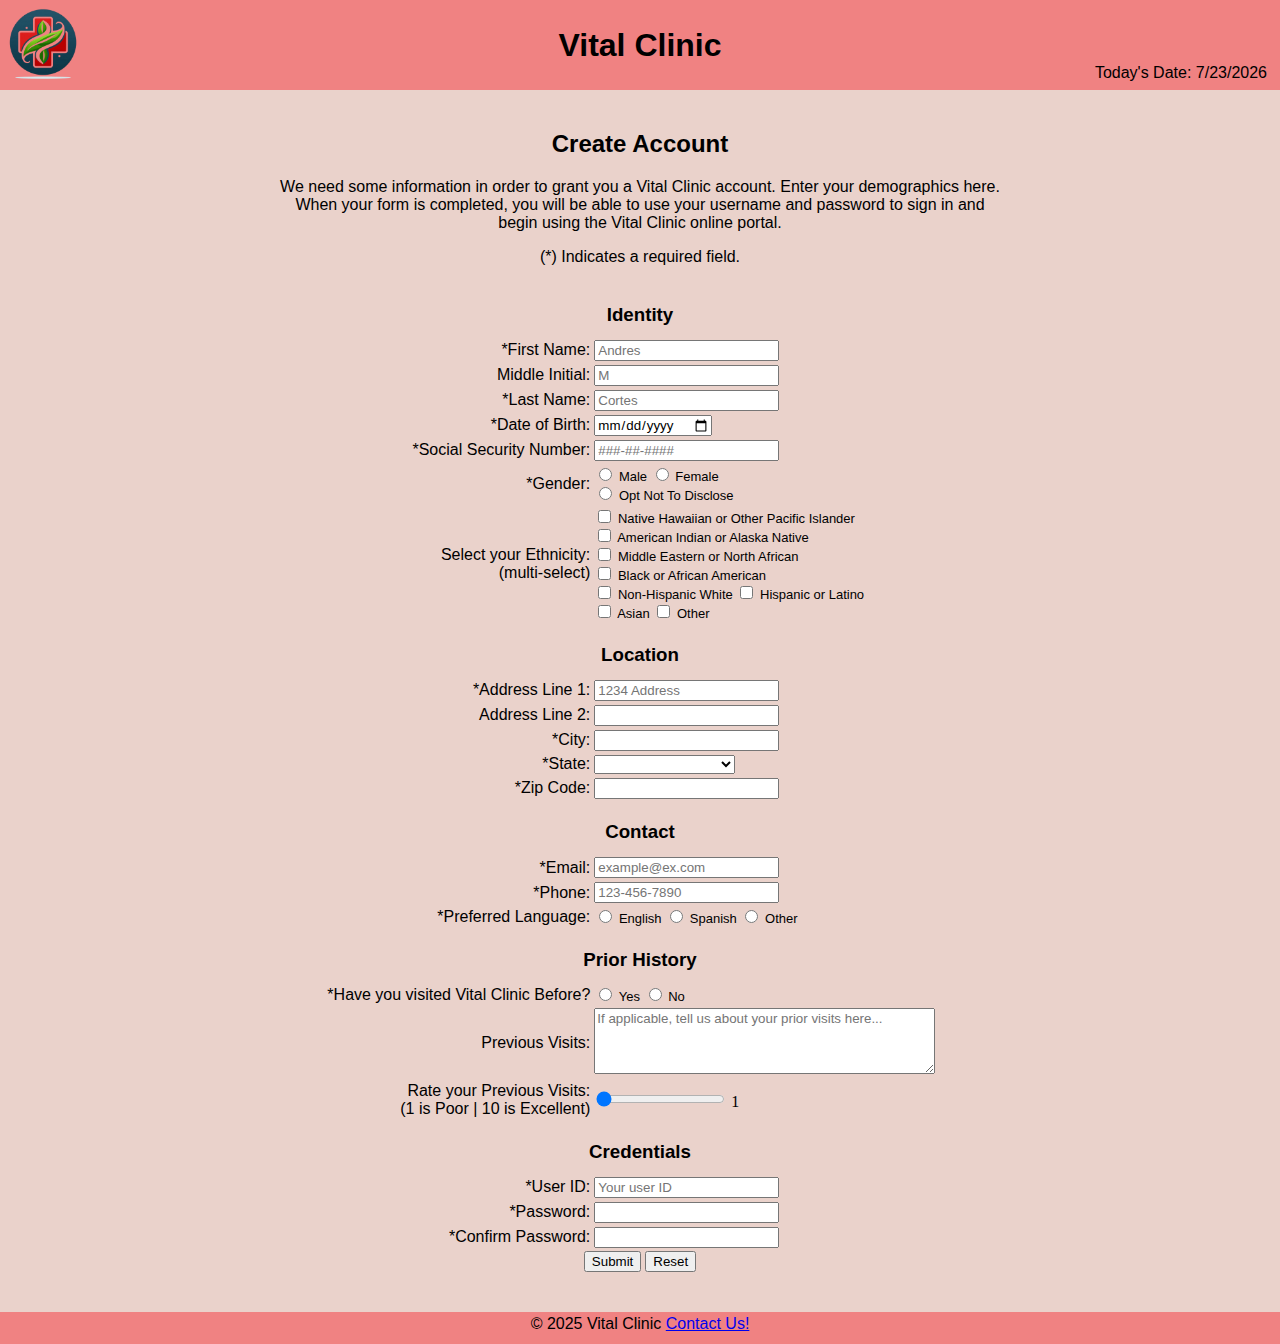
<file: index.html>
<!DOCTYPE html>
    <!--
    Program Name: index.html
    Name: Andres Cortes
    Date Created: 02/05/2025
    Date Last Edited: 02/10/2025
    Version: 1.1
    Description: Homework 1 HTML
    Credits: The skeleton of this HTML code is from MISSO. No public link to cite.
    -->
<html lang="en">
    <head>
        <!-- Credit fav snippet | URL: https://stackoverflow.com/questions/9943771/adding-a-favicon-to-a-static-html-page -->
        <link rel="icon" type="image/png" href="Images/medical-logo_fav-icon.png">
        <link rel="stylesheet" href="style.css">
        <title>Patient Registration</title>
    </head>
    <body>
        <header>
            <table>
                <tr>
                    <td id="logo-cell">
                        <a href="index.html">
                            <img
                                src="Images/medical_logo.png"
                                alt="Vital Clinic's Logo"
                                id="logo"/>
                        </a>
                    </td>
                    <td>
                        <h1>Vital Clinic</h1>
                    </td>
                    <td id="date-cell">
                        <p id="date">Today's Date: <span id="today"></span></p>
                    </td>
                </tr>
            </table>
        </header>
        <main>
            <div class="form-container">
                <form action="thank-you.html">
                    <div>
                        <h2 id="upper-header">Create Account</h2>
                        <!-- Credits preface | URL: https://www.mykelseyonline.com/MyChart/Signup -->
                        <p class="center">We need some information in order to grant you a Vital Clinic account.
                            Enter your demographics here. When your form is completed, you will
                            be able to use your username and password to sign in and begin using the Vital Clinic online portal.</p>
                        <p class="center">(*) Indicates a required field.</p>
                    </div>
                    <table>
                        <!-- 2 Columns | About 26 Rows -->
                        <!-- Section 1 | Identity -->
                        <tr> <td colspan="100"> <h3 class="section-header">Identity</h3> </td> </tr>
                        <tr>
                            <td class="td1"> <label for="firstName">*First Name:</label> </td>
                            <td>
                                <input
                                    type="text"
                                    name="firstName"
                                    id="firstName"
                                    maxlength="30"
                                    placeholder="Andres"
                                    required>
                            </td>
                        </tr>
                        <tr>
                            <td class="td1"> <label for="middleInitial">Middle Initial:</label> </td>
                            <td>
                                <input
                                    type="text"
                                    name="middleInitial"
                                    id="middleInitial"
                                    maxlength="1"
                                    placeholder="M">
                            </td>
                        </tr>
                        <tr>
                            <td class="td1"> <label for="lastName">*Last Name:</label> </td>
                            <td>
                                <input
                                    type="text"
                                    name="lastName"
                                    id="lastName"
                                    maxlength="30"
                                    placeholder="Cortes"
                                    required>
                            </td>
                        </tr>
                        <tr>
                            <td class="td1"> <label for="dob">*Date of Birth:</label> </td>
                            <td>
                                <input
                                    type="date"
                                    id="dob"
                                    name="dob"
                                    required>
                            </td>
                        </tr>
                        <tr>
                            <td class="td1"> <label for="ssn">*Social Security Number:</label> </td>
                            <td>
                                <input
                                    type="password"
                                    name="ssn"
                                    id="ssn"
                                    minlength="9"
                                    maxlength="11"
                                    placeholder="###-##-####"
                                    required>
                            </td>
                        </tr>
                        <tr>
                            <td class="td1"> <label for="gender">*Gender:</label> </td>
                            <td class="td2">
                                <input
                                    type="radio"
                                    name="gender"
                                    value='M'
                                    id="g1"
                                    required>
                                <label for="gender">Male</label>
                                <input
                                    type="radio"
                                    name="gender"
                                    value='F'
                                    id="g2">
                                <label for="gender">Female</label>
                                <br>
                                <input
                                    type="radio"
                                    name="gender"
                                    value='X'
                                    id="g3">
                                <label for="gender">Opt Not To Disclose</label>
                            </td>
                        </tr>
                        <tr>
                            <td class="td1"> <label for="history">Select your Ethnicity:<br>(multi-select)</label> </td>
                            <td class="td2">
    
                                <input
                                    type="checkbox"
                                    id="pacific"
                                    name="ethnicity"
                                    value="pacific">
                                <label for="pacific">Native Hawaiian or Other Pacific Islander</label><br>
    
                                <input
                                    type="checkbox"
                                    id="native"
                                    name="ethnicity"
                                    value="native">
                                <label for="native">American Indian or Alaska Native</label><br>
                                
                                <input
                                    type="checkbox"
                                    id="middle-eastern"
                                    name="ethnicity"
                                    value="middle-eastern">
                                <label for="middle-eastern">Middle Eastern or North African</label><br>
    
                                <input
                                    type="checkbox"
                                    id="black"
                                    name="ethnicity"
                                    value="black">
                                <label for="black">Black or African American</label><br>
    
                                <input
                                    type="checkbox"
                                    id="white"
                                    name="ethnicity"
                                    value="white">
                                <label for="white">Non-Hispanic White</label>
    
                                <input
                                    type="checkbox"
                                    id="hispanic"
                                    name="ethnicity"
                                    value="hispanic">
                                <label for="hispanic">Hispanic or Latino</label><br>
                                
                                <input
                                    type="checkbox"
                                    id="asian"
                                    name="ethnicity"
                                    value="asian">
                                <label for="asian">Asian</label>
                                
                                <input
                                    type="checkbox"
                                    id="other"
                                    name="ethnicity"
                                    value="other">
                                <label for="other">Other</label><br>
                            </td>
                        </tr>
                        <!-- Section 1 END | Identity -->
                        <!-- Section 2 | Location -->
                        <tr> <td colspan="100"> <h3 class="section-header">Location</h3> </td> </tr>
                        <tr>
                            <td class="td1"> <label for="address1">*Address Line 1:</label> </td>
                            <td>
                                <input
                                    type="text"
                                    name="address1"
                                    id="address1"
                                    maxlength="30"
                                    placeholder="1234 Address"
                                    required>
                            </td>
                        </tr>
                        <tr>
                            <td class="td1"> <label for="address2">Address Line 2:</label> </td>
                            <td>
                                <input
                                    type="text"
                                    name="address2"
                                    id="address2"
                                    maxlength="30">
                            </td>
                        </tr>
                        <tr>
                            <td class="td1"> <label for="city">*City:</label> </td>
                            <td>
                                <input
                                type="text"
                                name="city"
                                id="city"
                                maxlength="30"
                                required>
                            </td>
                        </tr>
    
                        <tr>
                            <td class="td1"> <label for="state">*State:</label> </td>
                            <td>
                                <!-- Credit state/territory snippet | URL: https://www.freeformatter.com/usa-state-list-html-select.html -->
                                <select name="state" required>
                                    <option selected disabled hidden></option>
                                    <option name="" value="AL">Alabama</option>
                                    <option value="AK">Alaska</option>
                                    <option value="AZ">Arizona</option>
                                    <option value="AR">Arkansas</option>
                                    <option value="CA">California</option>
                                    <option value="CO">Colorado</option>
                                    <option value="CT">Connecticut</option>
                                    <option value="DE">Delaware</option>
                                    <option value="DC">District Of Columbia</option>
                                    <option value="FL">Florida</option>
                                    <option value="GA">Georgia</option>
                                    <option value="HI">Hawaii</option>
                                    <option value="ID">Idaho</option>
                                    <option value="IL">Illinois</option>
                                    <option value="IN">Indiana</option>
                                    <option value="IA">Iowa</option>
                                    <option value="KS">Kansas</option>
                                    <option value="KY">Kentucky</option>
                                    <option value="LA">Louisiana</option>
                                    <option value="ME">Maine</option>
                                    <option value="MD">Maryland</option>
                                    <option value="MA">Massachusetts</option>
                                    <option value="MI">Michigan</option>
                                    <option value="MN">Minnesota</option>
                                    <option value="MS">Mississippi</option>
                                    <option value="MO">Missouri</option>
                                    <option value="MT">Montana</option>
                                    <option value="NE">Nebraska</option>
                                    <option value="NV">Nevada</option>
                                    <option value="NH">New Hampshire</option>
                                    <option value="NJ">New Jersey</option>
                                    <option value="NM">New Mexico</option>
                                    <option value="NY">New York</option>
                                    <option value="NC">North Carolina</option>
                                    <option value="ND">North Dakota</option>
                                    <option value="OH">Ohio</option>
                                    <option value="OK">Oklahoma</option>
                                    <option value="OR">Oregon</option>
                                    <option value="PA">Pennsylvania</option>
                                    <option value="RI">Rhode Island</option>
                                    <option value="SC">South Carolina</option>
                                    <option value="SD">South Dakota</option>
                                    <option value="TN">Tennessee</option>
                                    <option value="TX">Texas</option>
                                    <option value="UT">Utah</option>
                                    <option value="VT">Vermont</option>
                                    <option value="VA">Virginia</option>
                                    <option value="WA">Washington</option>
                                    <option value="WV">West Virginia</option>
                                    <option value="WI">Wisconsin</option>
                                    <option value="WY">Wyoming</option>
                                </select>
                            </td>
                        </tr>
                        <tr>
                            <td class="td1"> <label for="zip">*Zip Code:</label> </td>
                            <td>
                                <input
                                    type="text"
                                    name="zip"
                                    id="zip"
                                    minlength="5"
                                    maxlength="10"
                                    required>
                            </td>
                        </tr>
                        <!-- Section 2 END | Location -->
                        <!-- Section 3 | Contact -->
                        <tr> <td colspan="100"> <h3 class="section-header">Contact</h3> </td> </tr>
                        <tr>
                            <td class="td1"> <label for="email">*Email:</label> </td>
                            <td>
                                <input
                                    type="email"
                                    name="email"
                                    id="email"
                                    placeholder="example@ex.com"
                                    maxlength="40"
                                    required>
                            </td>
                        </tr>
                        <tr>
                            <td class="td1"> <label for="phone">*Phone:</label> </td>
                            <td>
                                <input
                                    type="tel"
                                    name="phone"
                                    id="phone"
                                    placeholder="123-456-7890"
                                    maxlength="12"
                                    required>
                            </td>
                        </tr>
                        <tr>
                            <td class="td1"> <label for="language">*Preferred Language:</label> </td>
                            <td class="td2">
                                <input
                                    type="radio"
                                    name="language"
                                    id="language1"
                                    value="en"
                                    required>
                                <label for="language">English</label>
                                <input
                                    type="radio"
                                    name="language"
                                    id="language2"
                                    value="es">
                                <label for="language">Spanish</label>
                                <input
                                    type="radio"
                                    name="language"
                                    id="language3"
                                    value="o">
                                <label for="language">Other</label>
                            </td>
                        </tr>
                        <!-- Section 3 END | Contact -->
                        <!-- Section 4 | Prior History -->
                        <tr> <td colspan="100"> <h3 class="section-header">Prior History</h3> </td> </tr>
                        <tr>
                            <td class="td1">*Have you visited Vital Clinic Before?</td>
                            <td class="td2">
                                <input
                                    type="radio"
                                    name="priorClient"
                                    id="priorClient1"
                                    value='y'
                                    required>
                                <label for="priorClient">Yes</label>
                                <input
                                    type="radio"
                                    name="priorClient"
                                    id="priorClient2"
                                    value='n'>
                                <label for="priorClient">No</label>
                            </td>
                        </tr>
                        <tr>
                            <td class="td1"> <label for="previousVisitsNotes">Previous Visits:</label> </td>
                            <td>
                                <textarea
                                    id="previousVisitsNotes"
                                    name="previousVisitsNotes"
                                    rows="4"
                                    cols="40"
                                    maxlength="1000"
                                    placeholder="If applicable, tell us about your prior visits here..."></textarea>
                            </td>
                        </tr>
                        <tr>
                            <td class="td1"> <label for="visitSatisfactionRating">Rate your Previous Visits:<br/>(1 is Poor | 10 is Excellent)</label> </td>
                            <td>
                                <input
                                    type="range"
                                    name="visitSatisfactionRating"
                                    id="visitSatisfactionRating"
                                    min="1"
                                    max="10"
                                    value="0">
                                <span id="rating-slider"></span>
                            </td>
                        </tr>
                        <!-- Section 4 END | Prior History -->
                        <!-- Section 5 | Acccount Credentials -->
                        <tr> <td colspan="100"> <h3 class="section-header">Credentials</h3> </td> </tr>
                        <tr>
                            <td class="td1"> <label for="usernameID">*User ID:</label> </td>
                            <td>
                                <input
                                    type="text"
                                    name="usernameID"
                                    id="usernameID"
                                    maxlength="20"
                                    title="Please enter a user ID:"
                                    placeholder="Your user ID"
                                    required>
                            </td>
                        </tr>
                        <tr>
                            <td class="td1"> <label for="password">*Password:</label> </td>
                            <td>
                                <input
                                    type="password"
                                    name="password"
                                    id="password"
                                    minlength="10"
                                    maxlength="64"
                                    required>
                            </td>
                        </tr>
                        <tr>
                            <td class="td1"> <label for="confirmPassword">*Confirm Password:</label> </td>
                            <td>
                                <input
                                    type="password"
                                    name="confirmPassword"
                                    id="confirmPassword"
                                    minlength="10"
                                    maxlength="64"
                                    required>
                            </td>
                        </tr>
                        <!-- Section 5 END | Acccount Credentials -->
                    </table>
                    <div  class="button-container">
                        <input type="submit" name="submit">
                        <input type="reset" name="reset">
                    </div>
                </form>
            </div>
        </main>
        <footer>
            <table>
                <tr>
                    <td id="contact">
                        <span>&copy 2025 Vital Clinic <a href="contact.html">Contact Us!</a></span>
                    </td>
                </tr>
            </table>
        </footer>
        <script src="main.js"></script>
    </body>
</html>
</file>
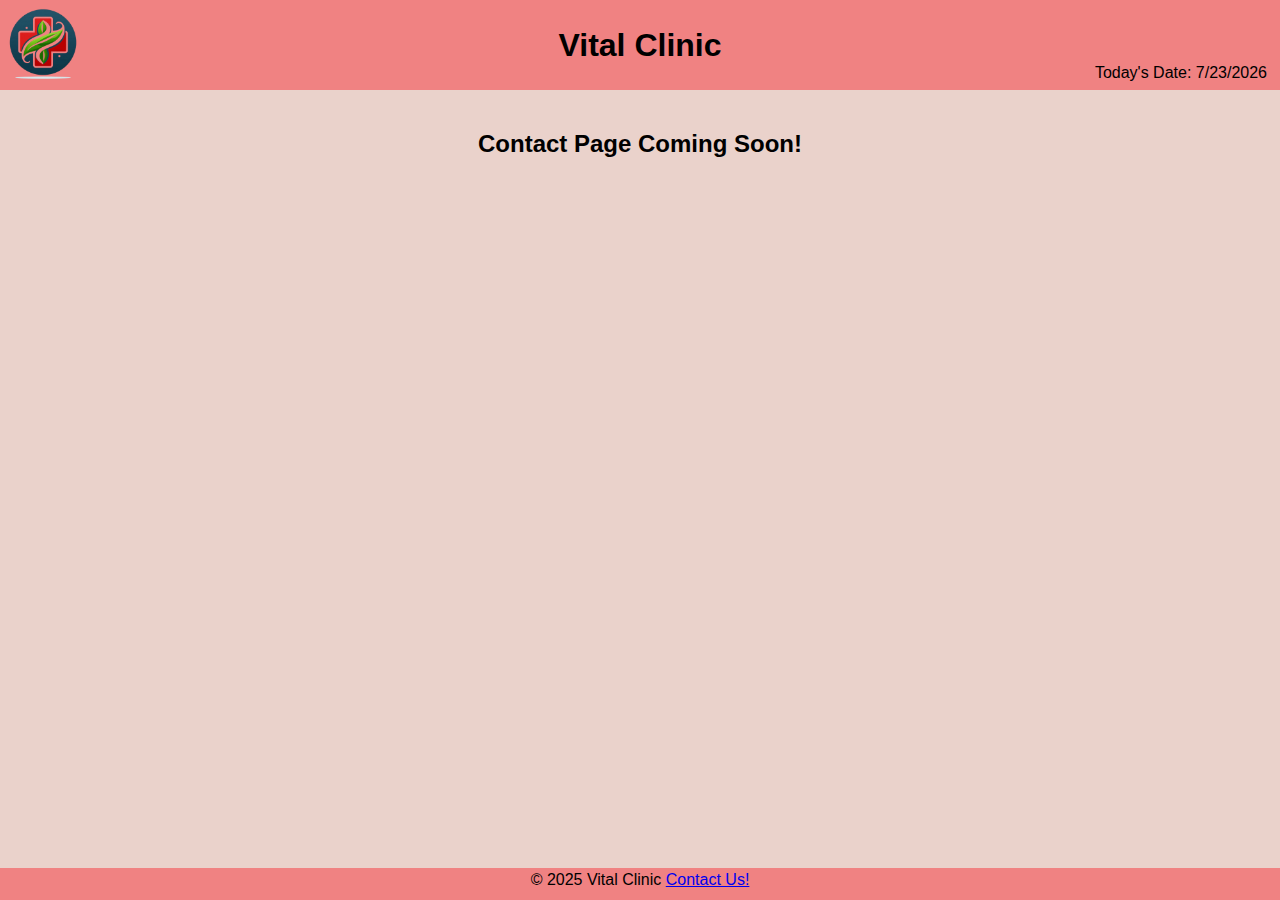
<file: contact.html>
<!DOCTYPE html>
    <!--
    Program Name: contact.html
    Name: Andres Cortes
    Date Created: 02/05/2025
    Date Last Edited: 02/10/2025
    Version: 1.1
    Description: Homework 1 HTML
    Credits: The skeleton of this HTML code is from MISSO. No public link to cite.
    -->
<html lang="en">
    <head>
        <!-- Credit fav snippet | URL: https://stackoverflow.com/questions/9943771/adding-a-favicon-to-a-static-html-page -->
        <link rel="icon" type="image/png" href="Images/medical-logo_fav-icon.png">
        <link rel="stylesheet" href="style.css">
        <title>Contact | Vital Clinic</title>
    </head>
    <body>
        <header>
            <table>
                <tr>
                    <td id="logo-cell">
                        <a href="index.html">
                            <img
                                src="Images/medical_logo.png"
                                alt="Vital Clinic's Logo"
                                id="logo"/>
                        </a>
                    </td>
                    <td>
                        <h1>Vital Clinic</h1>
                    </td>
                    <td id="date-cell">
                        <p id="date">Today's Date: <span id="today"></span></p>
                    </td>
                </tr>
            </table>
        </header>
        <main>
            <h2 id="upper-header">Contact Page Coming Soon!</h2>
        </main>
        <footer>
            <table>
                <tr>
                    <td id="contact">
                        <span>&copy 2025 Vital Clinic <a href="contact.html">Contact Us!</a></span>
                    </td>
                </tr>
            </table>
        </footer>
        <script src="main.js"></script>
    </body>
</html>
</file>
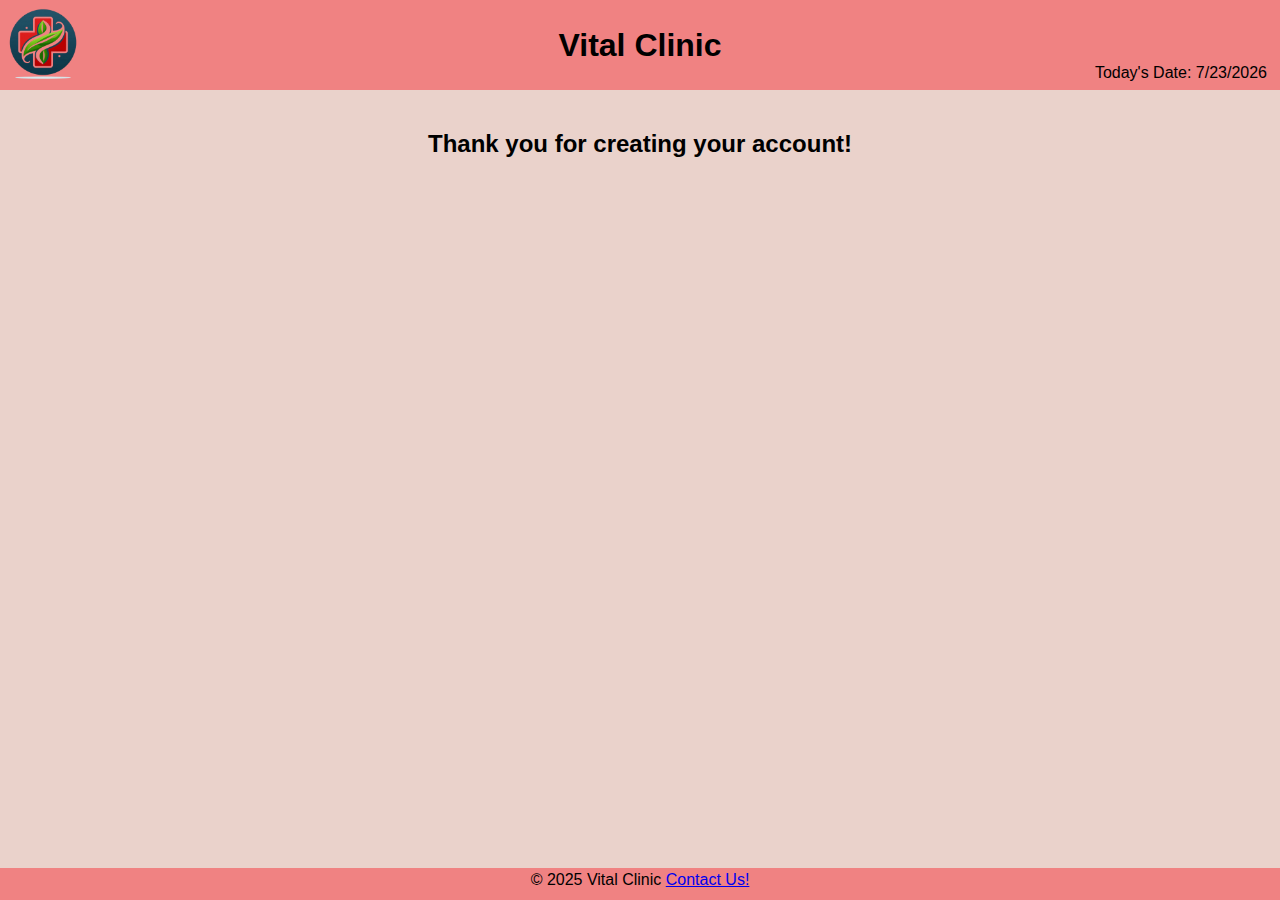
<file: thank-you.html>
<!DOCTYPE html>
    <!--
    Program Name: thank-you.html
    Name: Andres Cortes
    Date Created: 02/05/2025
    Date Last Edited: 02/10/2025
    Version: 1.1
    Description: Homework 1 HTML
    Credits: The skeleton of this HTML code is from MISSO. No public link to cite.
    -->
<html lang="en">
    <head>
        <!-- Credit fav snippet | URL: https://stackoverflow.com/questions/9943771/adding-a-favicon-to-a-static-html-page -->
        <link rel="icon" type="image/png" href="Images/medical-logo_fav-icon.png">
        <link rel="stylesheet" href="style.css">
        <title>Thank you! | Vital Clinic</title>
    </head>
    <body>
        <header>
            <table>
                <tr>
                    <td id="logo-cell">
                        <a href="index.html">
                            <img
                                src="Images/medical_logo.png"
                                alt="Vital Clinic's Logo"
                                id="logo"/>
                        </a>
                    </td>
                    <td>
                        <h1>Vital Clinic</h1>
                    </td>
                    <td id="date-cell">
                        <p id="date">Today's Date: <span id="today"></span></p>
                    </td>
                </tr>
            </table>
        </header>
        <main>
            <h2 id="upper-header">Thank you for creating your account!</h2>
        </main>
        <footer>
            <table>
                <tr>
                    <td id="contact">
                        <span>&copy 2025 Vital Clinic <a href="contact.html">Contact Us!</a></span>
                    </td>
                </tr>
            </table>
        </footer>
        <script src="main.js"></script>
    </body>
</html>
</file>
<file: style.css>
/*
Program Name: style.css
Name: Andres Cortes
Date Created: 02/05/2025
Date Last Edited: 02/10/2025
Version: 1.1
Description: Homework 1 CSS
Credits: The skeleton of this CSS code is from MISSO. No public link to cite.
*/

:root {
    --main-bg-color: #e0bcb2ab;
    --margin-bg-color: #f08282;
    --main-font-family: "optima", sans-serif;
}

header {
    width: 100%;
    background-color: var(--margin-bg-color);
}

body {
    display: flex;
    flex-direction: column;
    align-items: center;
    background: var(--main-bg-color);
    margin: 0;
    height: 100%;
    min-height: 100vh;
}

footer {
    position: static;
    bottom: 0;
    width: 100%;
    background-color: var(--margin-bg-color);
    height: 2.0rem;
    font-family: var(--main-font-family);
    font-weight: normal;
}

main {
    flex-grow: 1;
    width: 100%;
    padding: 40px 0px;
}

table {
    width: 100%;
}

h1, h2, h3 {
    text-align: center;
    font-family: var(--main-font-family);
    font-weight: bold;
    flex-grow: 1;
}

input {
    text-align: left;
    font-family: var(--main-font-family);
    font-weight: normal;
}

textarea {
    text-align: left;
    font-family: var(--main-font-family);
    font-weight: normal;
}

a {
    color: #0000EE;
}

a:visited {
    color: #551A8B;
}

.td1 {
    text-align: right;
    font-family: var(--main-font-family);
    font-weight: normal;
    width: 45%;
}

.td2 {
    text-align: left;
    font-family: var(--main-font-family);
    font-size: small;
    font-weight: lighter;
}

.form-container {
    flex-grow: 1;
    width: 75%;
    padding-left: 12.5%;
    
}

.button-container {
    text-align: center;
    margin: 0px 0px;
}

h3.section-header {
    margin-bottom: 10px
}

p.center {
    text-align: center;
    font-family: var(--main-font-family);
    font-weight: normal;
    width: 75%;
    margin-left: 12.5%;
}

#upper-header {
    margin-top: 0px;
}

#logo-cell {
    text-align: left;
    vertical-align: center;
    width: 20%;
}

#logo{
    width: 80px;
}

#date-cell {
    text-align: right;
    vertical-align: bottom;
    width: 20%;
}

#date {
    font-family: var(--main-font-family);
    font-weight: normal;
    margin-bottom: 5px;
    margin-right: 10px;
}

#contact {
    text-align: center;
}
</file>
